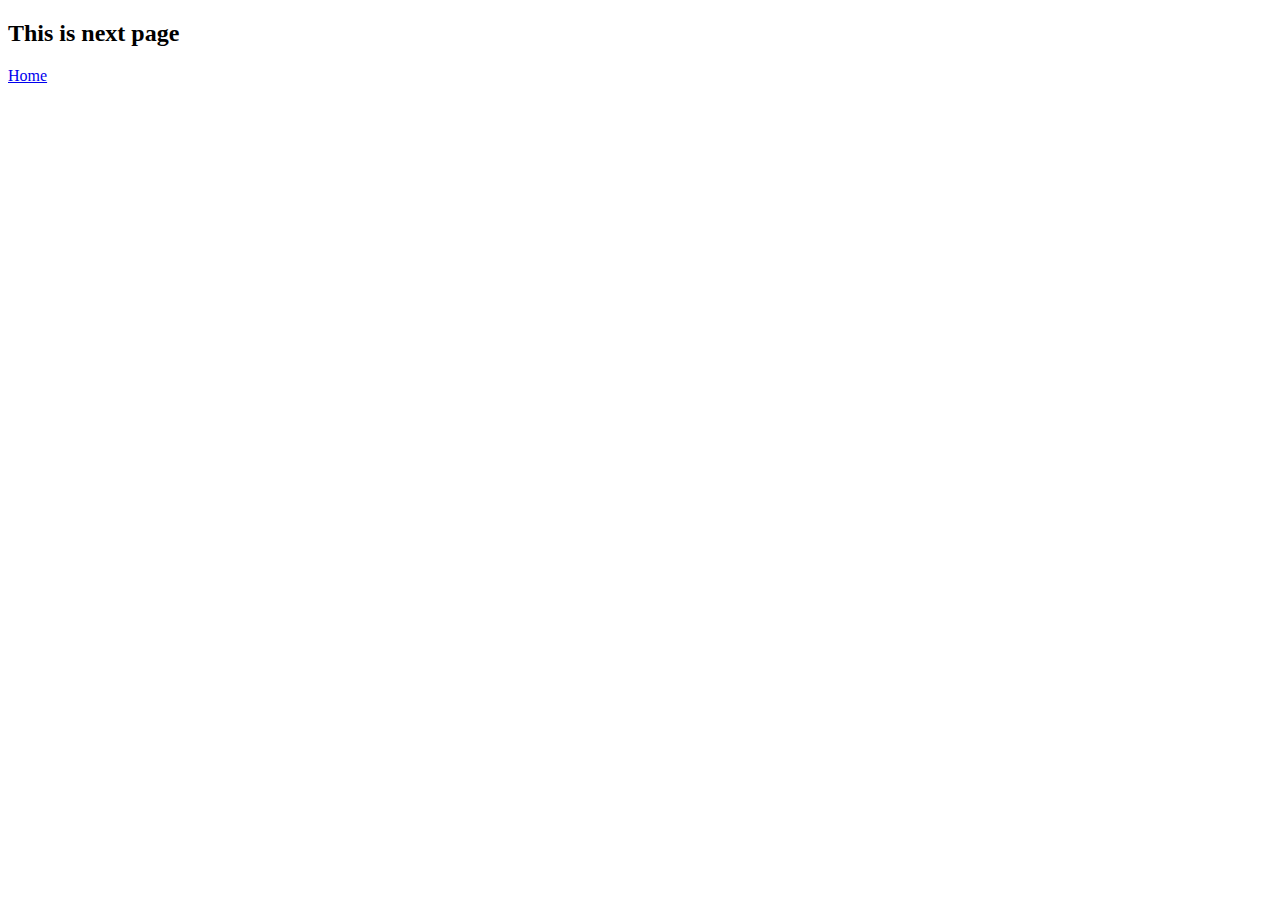
<file: page.html>
<!DOCTYPE html>
<html lang="en">
<head>
    <meta charset="UTF-8">
    <meta name="viewport" content="width=device-width, initial-scale=1.0">
    <title>Document</title>
</head>
<body>
    <h2>This is next page</h2>
    <a href="/index.html">Home</a>
</body>
</html>
</file>
